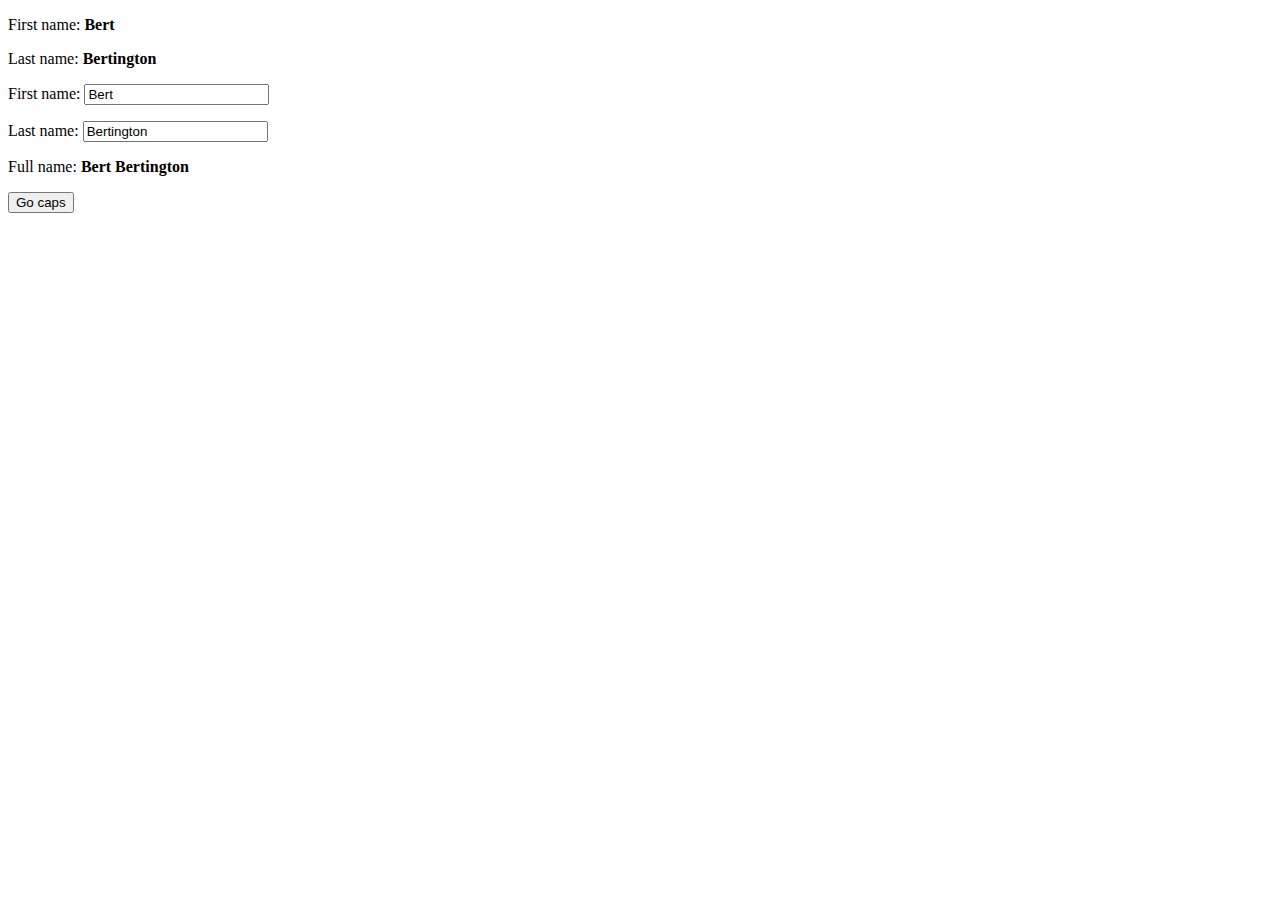
<file: tutorials/1.Introduction/index.html>
<!DOCTYPE html>
<html>
<head>
<title></title>
	<link href="style.css" media="all" rel="stylesheet" type="text/css" />
	<script type="text/javascript" src="../_lib/jquery-1.10.2.min.js"></script>
	<script type="text/javascript" src="../_lib/knockout-2.2.1.js" ></script>
	<script type="text/javascript" src="application.js"></script>
</head>

<body>

	<!-- This is a *view* - HTML markup that defines the appearance of your UI -->

	<p>First name: <strong data-bind="text: firstName">todo</strong></p>
	<p>Last name: <strong data-bind="text: lastName">todo</strong></p>

	<p>First name: <input data-bind="value: firstName" /></p>
	<p>Last name: <input data-bind="value: lastName" /></p>

	<p>Full name: <strong data-bind="text: fullName"></strong></p>

	<button data-bind="click: capitalizeLastName">Go caps</button>

</body>

</html>
</file>
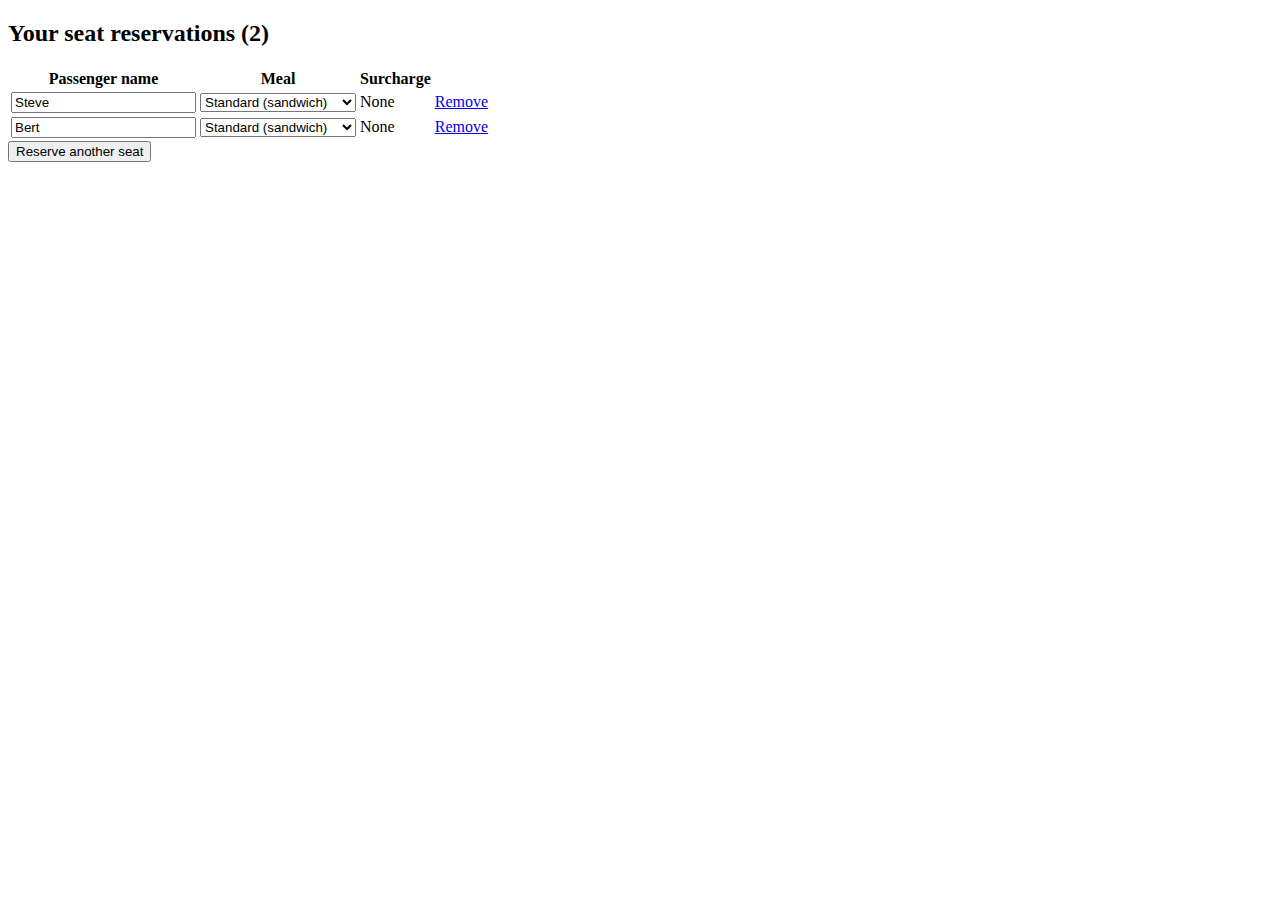
<file: tutorials/2.ListsAndCollections/index.html>
<!DOCTYPE html>
<html>
<head>
<title></title>
	<link href="style.css" media="all" rel="stylesheet" type="text/css" />
	<script type="text/javascript" src="../_lib/jquery-1.10.2.min.js"></script>
	<script type="text/javascript" src="../_lib/knockout-2.2.1.js" ></script>
	<script type="text/javascript" src="application.js"></script>
</head>

<body>
<h2>Your seat reservations (<span data-bind="text: seats().length"></span>)</h2>

<table>
    <thead><tr>
        <th>Passenger name</th><th>Meal</th><th>Surcharge</th><th></th>
    </tr></thead>
    <!-- Todo: Generate table body -->
    <tbody data-bind="foreach: seats">
    <tr>
        <td><input data-bind="value: name" /></td>
        <td><select data-bind="options: $root.availableMeals, value: meal, optionsText: 'mealName'"></select></td>
        <td data-bind="text: formattedPrice"></td>
        <td><a href="#" data-bind="click: $root.removeSeat">Remove</a></td>
    </tr>
    </tbody>
</table>
<button data-bind="click: addSeat, enable: seats().length < 5">Reserve another seat</button>

<h3 data-bind="visible: totalSurcharge() > 0">
    Total surcharge: $<span data-bind="text: totalSurcharge().toFixed(2)"></span>
</h3>
	

</body>

</html>
</file>
<file: tutorials/1.Introduction/style.css>
body {
	
}
</file>
<file: tutorials/2.ListsAndCollections/style.css>
body {
	
}
</file>
